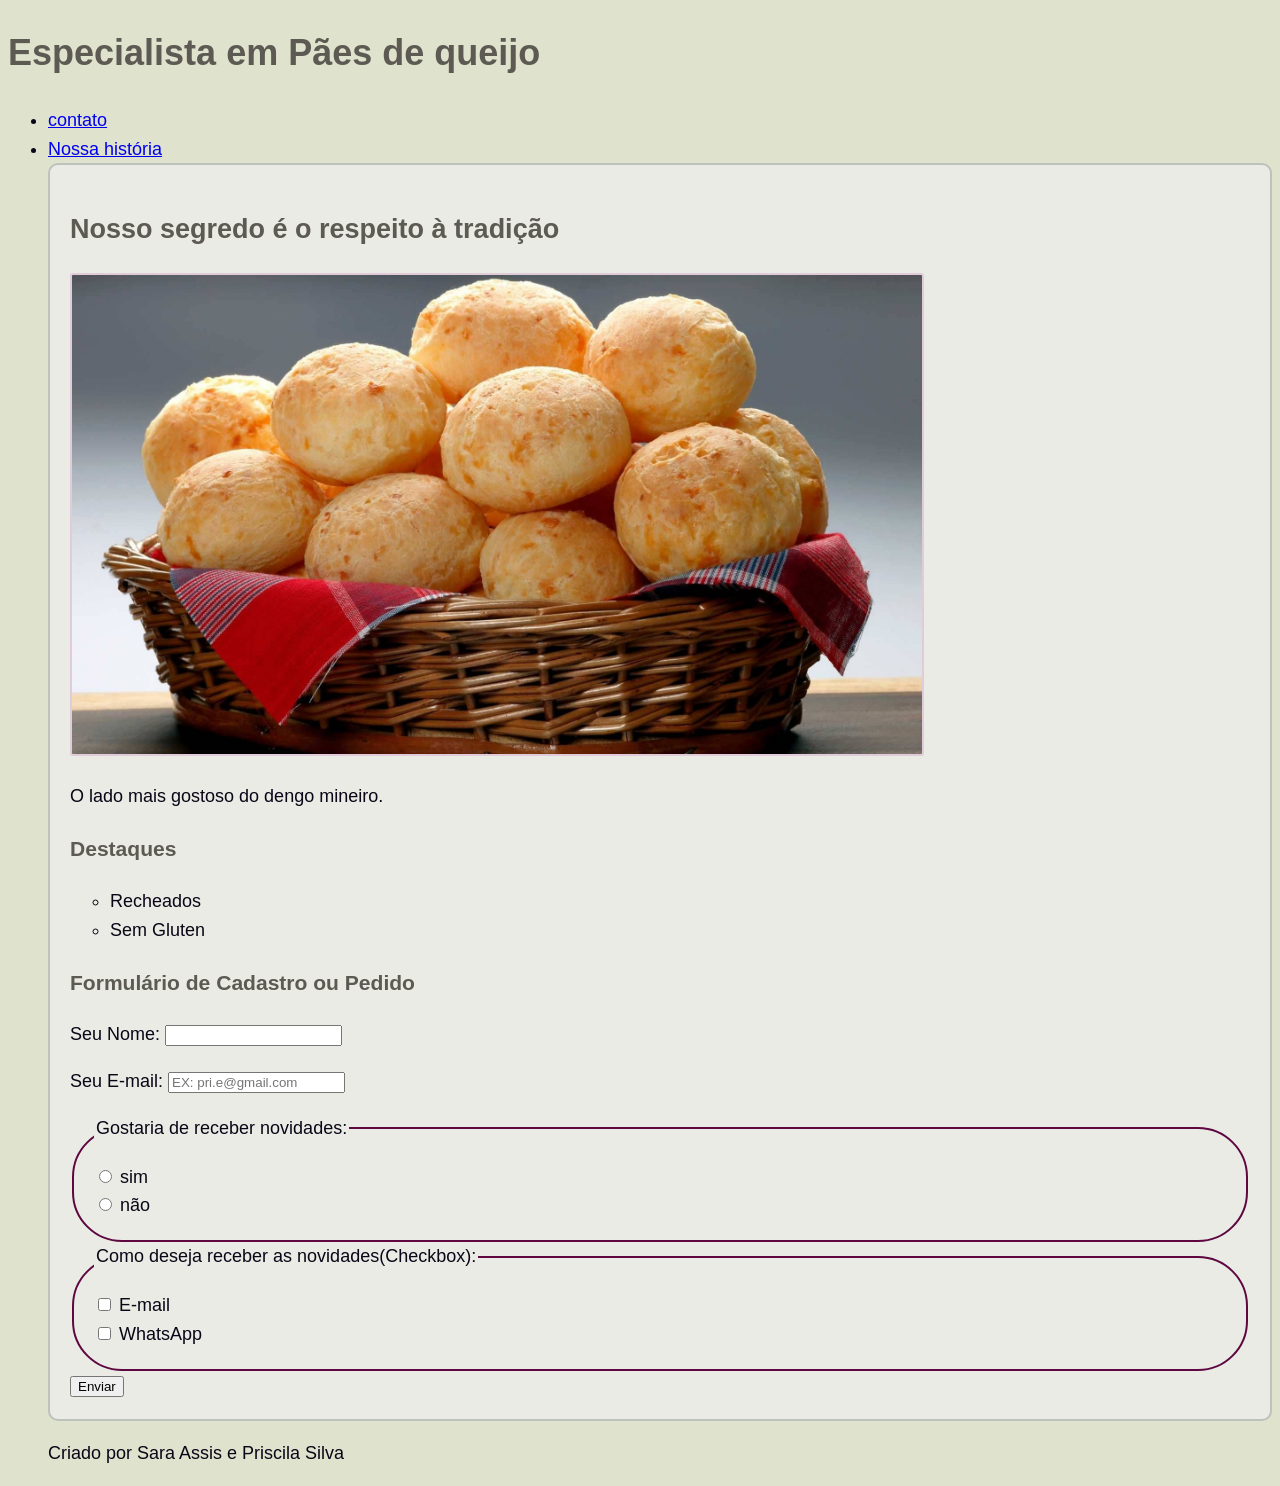
<file: index.html>
<!DOCTYPE html>
<html lang="pt-BR">
<head>
  <meta charset="UTF-8">
  <title>Dengo de Minas</title>
  <link rel="stylesheet" href="estilo.css">
</head>
<body>
   

  <header>
    <h1>Especialista em Pães de queijo</h1>
  </header>
  <ul>
                <li>
                    <a href="contato.html">contato</a>
                </li>
                <li>
                     
                    <a href="sobre_nos.html">Nossa história</a>
                </li>
  <main>
    <section class="cartao">
      <h2>Nosso segredo é o respeito à tradição</h2>
      <div class="area-imagem">
        <!-- PASSO 1: Preencha o alt descrevendo a imagem para o NVDA -->
        <img 
          src="pão-de-queijo.jpg"
          alt="• Uma cesta artesanal forrada com pano vermelho cheia de pães de queijo dourados e assados na hora,<br> dispostos sobre uma superfície de madeira.
" 
          class="foto-destaque"
        >
      </div>
      <p>O lado mais gostoso do dengo mineiro.</p>
      <h3>Destaques</h3>
      <ul>
        <li>Recheados</li>
        <li>Sem Gluten</li>
      </ul>
      <form>
        <h3>Formulário de Cadastro ou Pedido</h3>
        <p>
          <!-- PASSO 2 (Parte A): Adicionado o atributo required neste input -->
          <label for="nome-usuario">Seu Nome:</label>
          <input type="text" id="nome-usuario" minlength="3" aria-describedby="dica-nome" required>
          <small id="dica-nome"></small>
          
        </p>
        <p>
          <!-- PASSO 3: Ligado o label ao input usando for e id -->
          <label for="email-usuario">Seu E-mail:</label>
          <input type="email" id="email" placeholder="EX: pri.e@gmail.com" required>
        </p>
        <fieldset>
          <legend>Gostaria de receber novidades:</legend>
          <input type="radio" id="op1" name="escolha" value="opcao1">
          <label for="op1">sim</label><br>
          <input type="radio" id="op2" name="escolha" value="opcao2">
          <label for="op2">não</label>
        </fieldset>
        <fieldset>
          <legend>Como deseja receber as novidades(Checkbox):</legend>
          <input type="checkbox" id="check1" name="extras" value="item1">
          <label for="check1">E-mail</label><br>
          <input type="checkbox" id="check2" name="extras" value="item2">
          <label for="check2">WhatsApp</label>
        </fieldset>
        <!-- PASSO 2 (Parte B): Adicionado o type="submit" no botão -->
        <button type="submit">Enviar</button>
      </form>
    </section>
  </main>
  <footer>
    <p>Criado por Sara Assis e Priscila Silva</p>
  </footer>
</body>
</html>
</file>
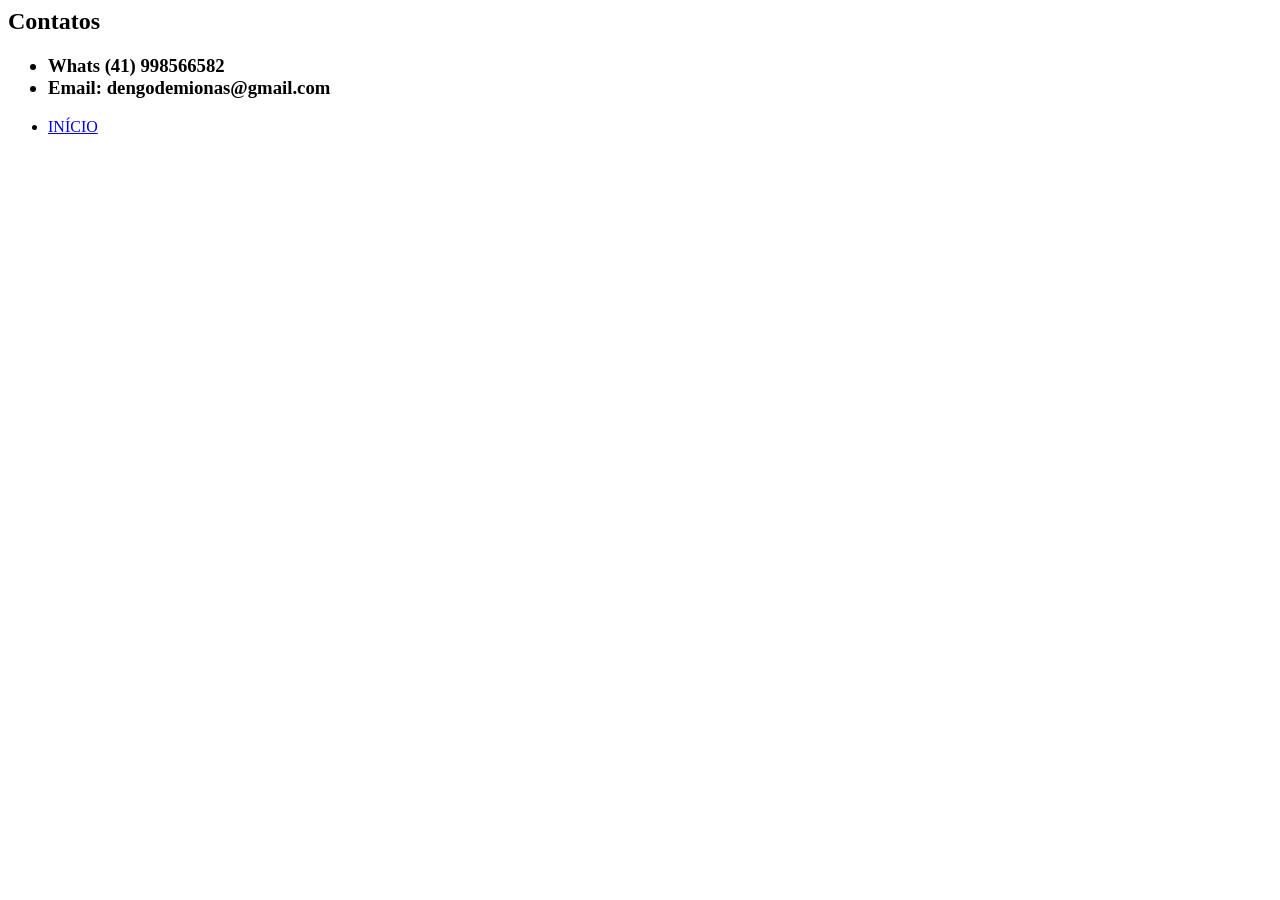
<file: contato.html>
<html lang="pt-BR">
<head>
    <meta charset="UTF-8">
    <meta name="viewport" content="width=device-width, initial-scale=1.0">
    <title>Dengo de Minas</title>
</head>
<body>
    <section>
        <h1> Contatos</h1>
        <h3>
            <ul>
                <li>Whats (41) 998566582</li>
                <li>Email: dengodemionas@gmail.com</li>
                
            </ul>
        </h3>
        <nav>
            <ul>
                <li>
                    <a href="index.html">INÍCIO</a>
                </li>
            </ul>
        </nav>
        
    </section>
    

</body>
</html>
</file>
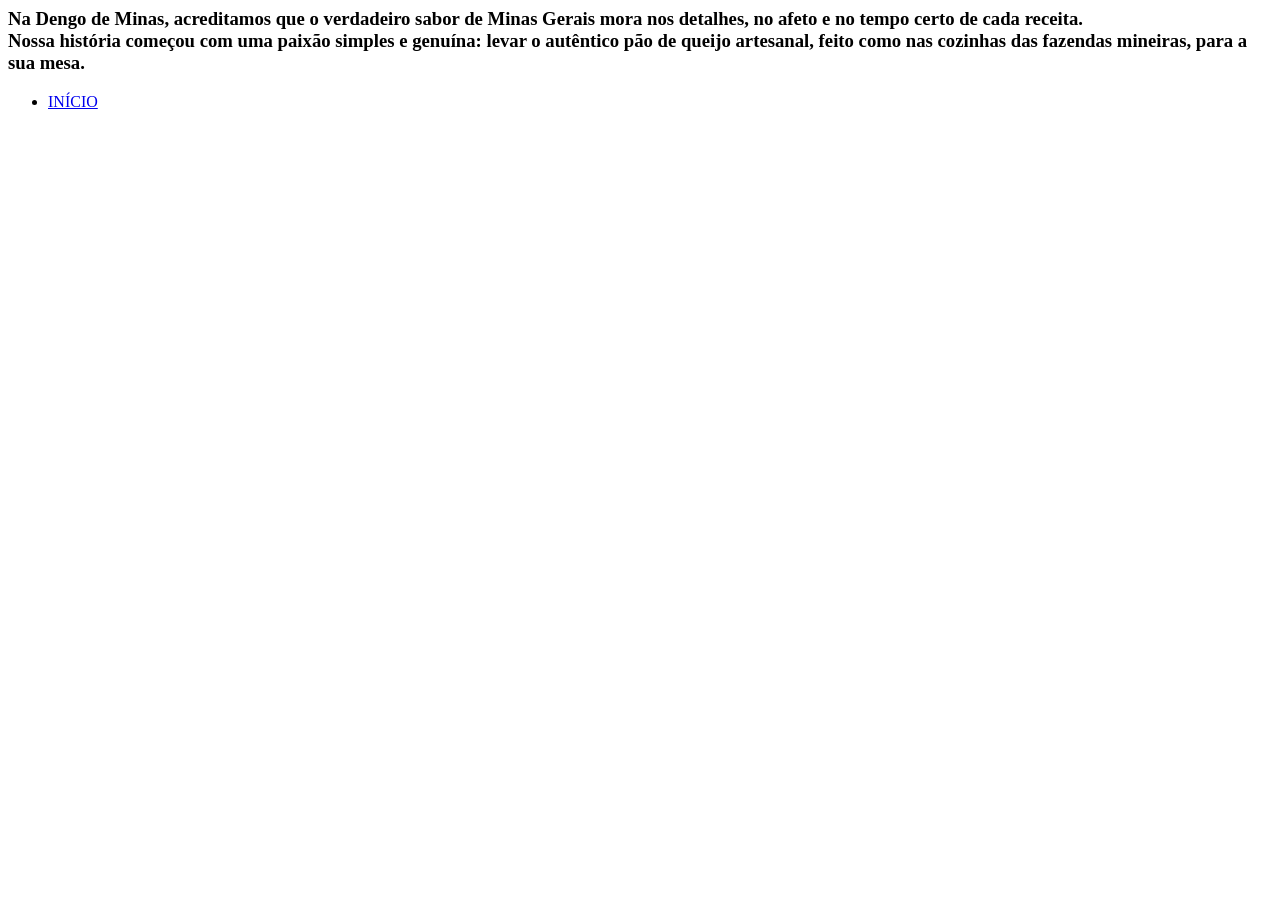
<file: nossa história.html>
<html lang="pt-BR">
<head>
    <meta charset="UTF-8">
    <meta name="viewport" content="width=device-width, initial-scale=1.0">
    <title>Nossa história</title>
</head>
<body>
    <header>
        <h3>
            <p>Na Dengo de Minas, acreditamos que o verdadeiro sabor de Minas Gerais mora nos detalhes, no afeto e no tempo certo de cada receita.<br> Nossa história começou com uma paixão simples e genuína: levar o autêntico pão de queijo artesanal, feito como nas cozinhas das fazendas mineiras, para a sua mesa.

        </h3>
    </header>
    <section>
    
        <nav>
            <ul>
                <li>
                    <a href="index.html">INÍCIO</a>
                </li>
            </ul>
        </nav>
        
    </section>
    

</body>
</html>
</file>
<file: estilo.css>
body {
  background-color: #dfe2cc;    
  color: #0b0617;              
  font-family: Arial, sans-serif;
  font-size: 18px;
  line-height: 1.6;
}

h1, h2, h3 {
  color: #5c5a52;
}

.cartao {
  background-color: #e9ebe4;    
  border: 2px solid #bec2bc;
  border-radius: 10px;
  padding: 20px;
  max-width: 6000px;
}

.area-imagem {
  text-align: left;
}

.foto-destaque {
  width: 850px;
  border: 2px solid #e2cbd9;
  border-radius: 03px;
}
fieldset{
  border: 2px solid #5e0741;
  border-radius: 50px;
  padding: 20px;
}
input:focus, button:focus {
  outline: 4px solid #d111c8;
}
</file>
